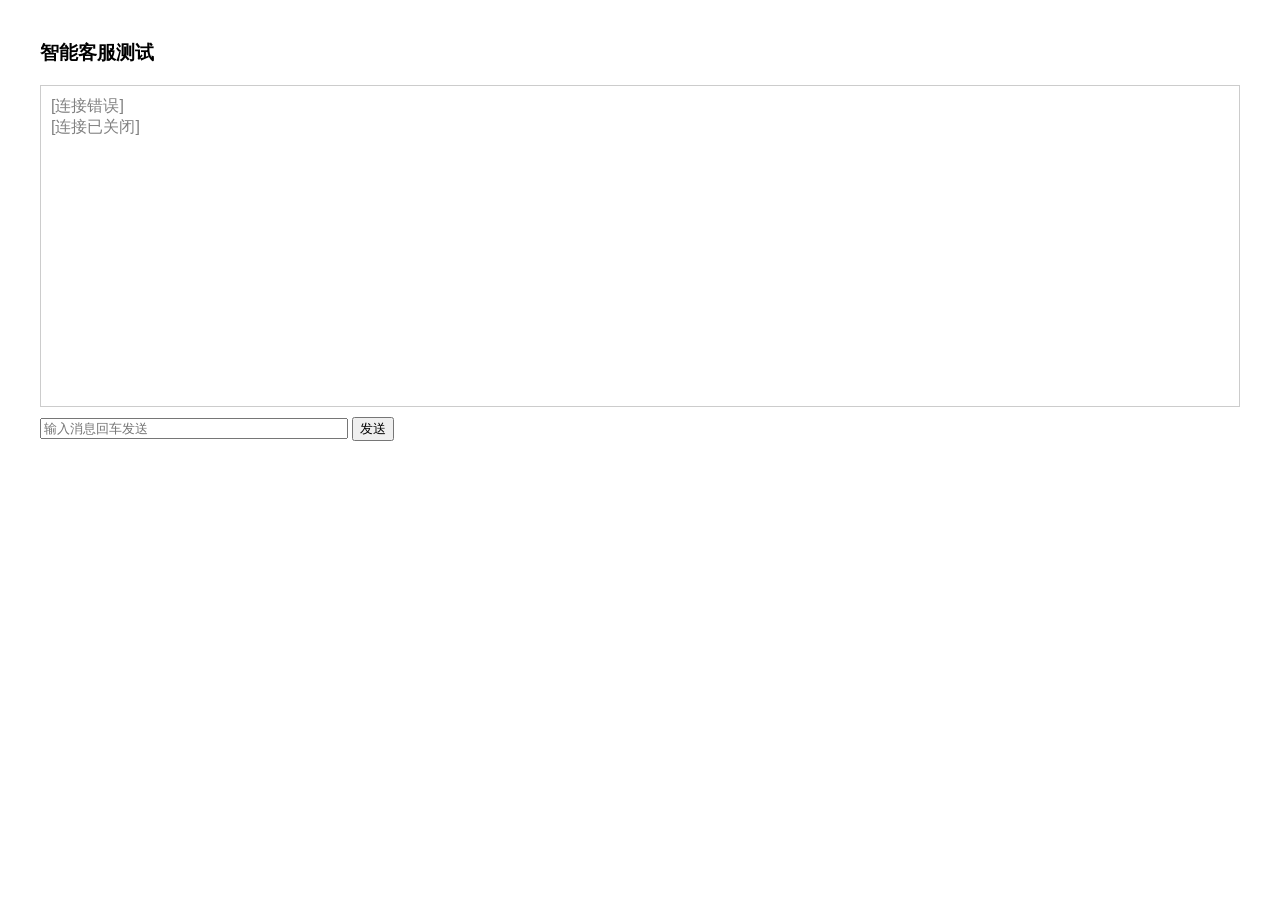
<file: src/main/resources/static/chat-test.html>
<!DOCTYPE html>
<html lang="zh">
<head>
    <meta charset="UTF-8">
    <title>智能客服测试</title>
    <style>
        body { font-family: "Microsoft YaHei", sans-serif; margin: 40px; }
        #log { border: 1px solid #ccc; height: 300px; overflow-y: auto; padding: 10px; margin-bottom: 10px; }
        .sys { color: gray; } .human { color: #c0392b; font-weight: bold; } .bot { color: green; } .sent { color: blue; }
    </style>
</head>
<body>
<h3>智能客服测试</h3>
<div id="log"></div>
<input id="msg" style="width:300px" placeholder="输入消息回车发送"/>
<button onclick="send()">发送</button>

<script>
    const logBox = document.getElementById('log');
    function append(cls, text) {
        const div = document.createElement('div');
        div.className = cls;
        div.textContent = text;
        logBox.appendChild(div);
        logBox.scrollTop = logBox.scrollHeight;
    }
    // 身份与连接地址：可从 URL 参数指定
    //   本地:    chat-test.html?userId=1001
    //   服务器:  chat-test.html?ws=wss://jdemotoc.devbug.icu/ws&userId=1001
    const urlParams = new URLSearchParams(location.search);
    const userId = urlParams.get('userId') || ('user' + Math.floor(Math.random() * 1000));
    const WS_URL = urlParams.get('ws') || 'ws://localhost:8090/ws';
    document.title = '智能客服测试 - ' + userId;

    const ws = new WebSocket(WS_URL + '?userId=' + userId);
    ws.onopen = () => append('sys', '[' + userId + '] 连接已建立 → ' + WS_URL);
    ws.onmessage = (e) => {
        try {
            const obj = JSON.parse(e.data);
            const tag = obj.type === 'human_reply' ? '[人工客服]'
                : (obj.type === 'notice' ? '[通知]'
                : (obj.type === 'welcome' ? '[欢迎]' : '[机器人]'));
            const cls = obj.type === 'human_reply' ? 'human'
                : (obj.type === 'notice' ? 'sys' : 'bot');
            append(cls, tag + ' ' + (obj.content || e.data));
        } catch (err) {
            append('sys', '[收到] ' + e.data);
        }
    };
    ws.onclose = () => append('sys', '[连接已关闭]');
    ws.onerror = () => append('sys', '[连接错误]');

    function send() {
        const input = document.getElementById('msg');
        const text = input.value.trim();
        if (text && ws.readyState === WebSocket.OPEN) {
            append('sent', '[我] ' + text);
            ws.send(JSON.stringify({ type: 'chat', content: text }));
            input.value = '';
        }
    }
    document.getElementById('msg').addEventListener('keydown', e => { if (e.key === 'Enter') send(); });
</script>
</body>
</html>
</file>
